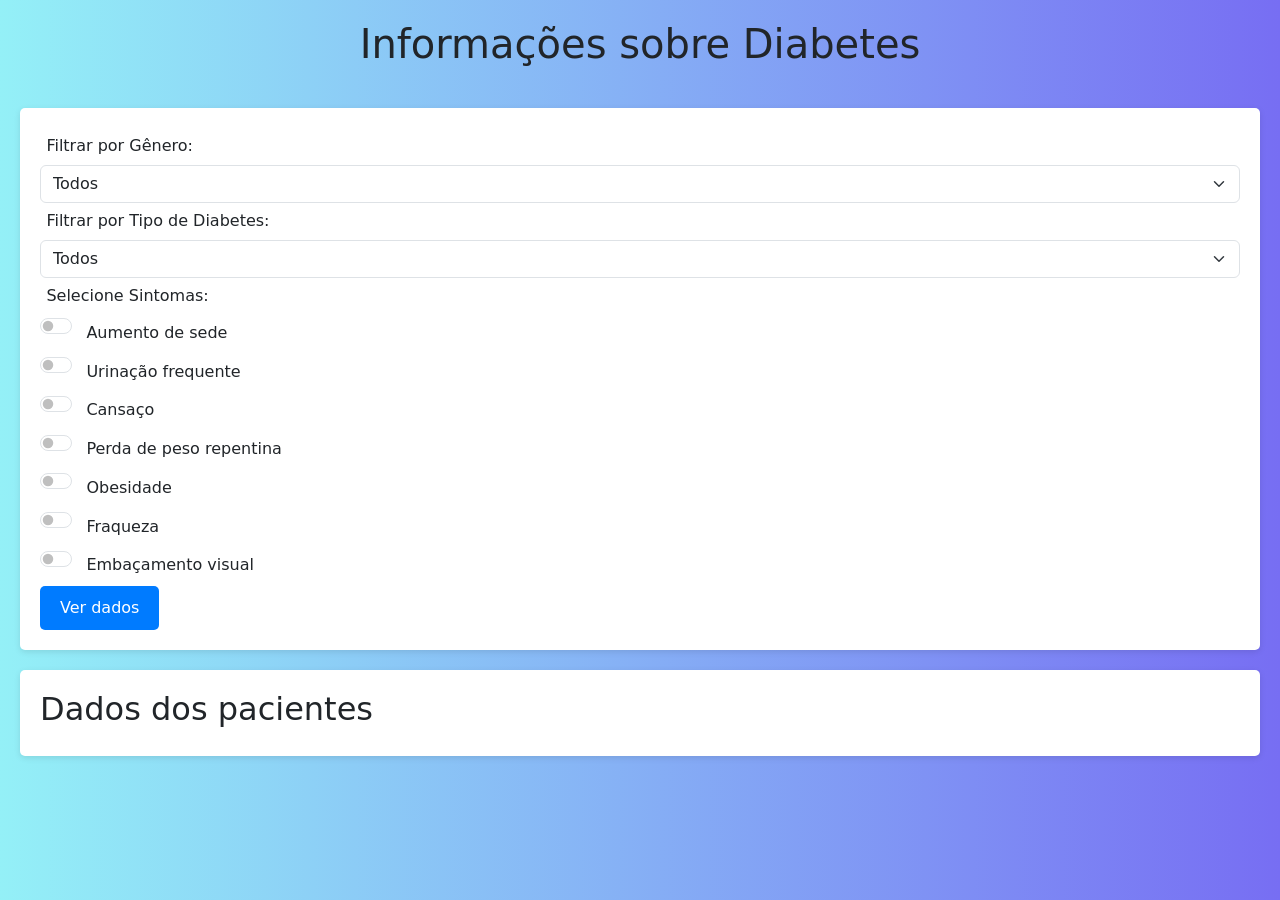
<file: index.html>
<!DOCTYPE html>
<html>

<head>
  <meta charset="utf-8">
  <meta name="viewport" content="width=device-width">
  <title>Informações</title>
  <link href="style.css" rel="stylesheet" type="text/css"/>
  <script src="/script.js"></script>

  <link href="https://cdn.jsdelivr.net/npm/bootstrap@5.3.2/dist/css/bootstrap.min.css" rel="stylesheet" integrity="sha384-T3c6CoIi6uLrA9TneNEoa7RxnatzjcDSCmG1MXxSR1GAsXEV/Dwwykc2MPK8M2HN" crossorigin="anonymous">
  <script src="https://cdn.jsdelivr.net/npm/bootstrap@5.3.2/dist/js/bootstrap.bundle.min.js" integrity="sha384-C6RzsynM9kWDrMNeT87bh95OGNyZPhcTNXj1NW7RuBCsyN/o0jlpcV8Qyq46cDfL" crossorigin="anonymous"></script>
</head>

<body>
  <h1>Informações sobre Diabetes</h1>

   <form id="filter-form" action="dados.php" method="post">
    <label for="gener">Filtrar por Gênero:</label>
    <select class="form-select" aria-label="Default select example" name="gener" id="gener">
      <option selected value="">Todos</option>
      <option value="F">Feminino</option>
      <option value="M">Masculino</option>
    </select>

    <label for="diabetes">Filtrar por Tipo de Diabetes:</label>
    <select class="form-select" aria-label="Default select example" name="diabetes" id="diabetes">
      <option value="">Todos</option>
      <option value="tipo1">Tipo 1</option>
      <option value="tipo2">Tipo 2</option>
    </select>

    <label>Selecione Sintomas:</label>
    <div class="form-check form-switch">
      <input class="form-check-input" type="checkbox" role="switch" id="flexSwitchCheckDefault"  name="sintomas[]" value="aumento_sede">
      <label class="form-check-label" for="flexSwitchCheckDefault">Aumento de sede</label>
    </div>

    <div class="form-check form-switch">
      <input class="form-check-input" type="checkbox" role="switch" id="flexSwitchCheckDefault"  name="sintomas[]" value="urinacao_frequente">
      <label class="form-check-label" for="flexSwitchCheckDefault">Urinação frequente</label>
    </div>

    <div class="form-check form-switch">
      <input class="form-check-input" type="checkbox" role="switch" id="flexSwitchCheckDefault"  name="sintomas[]" value="cansaco">
      <label class="form-check-label" for="flexSwitchCheckDefault">Cansaço</label>
    </div>

    <div class="form-check form-switch">
      <input class="form-check-input" type="checkbox" role="switch" id="flexSwitchCheckDefault"  name="sintomas[]" value="perda_peso">
      <label class="form-check-label" for="flexSwitchCheckDefault">Perda de peso repentina</label>
    </div>

    <div class="form-check form-switch">
      <input class="form-check-input" type="checkbox" role="switch" id="flexSwitchCheckDefault"  name="sintomas[]" value="obesidade">
      <label class="form-check-label" for="flexSwitchCheckDefault">Obesidade</label>
    </div>

    <div class="form-check form-switch">
      <input class="form-check-input" type="checkbox" role="switch" id="flexSwitchCheckDefault"  name="sintomas[]" value="fraqueza">
      <label class="form-check-label" for="flexSwitchCheckDefault">Fraqueza</label>
    </div>

    <div class="form-check form-switch">
      <input class="form-check-input" type="checkbox" role="switch" id="flexSwitchCheckDefault"  name="sintomas[]" value="embaracamento_visual">
      <label class="form-check-label" for="flexSwitchCheckDefault">Embaçamento visual</label>
    </div>

    <input type="submit" value="Ver dados">
  </form>

  <div id="resultados">
    <h2>Dados dos pacientes</h2>
    <!-- Resultados exibidos aqui -->
  </div>
</body>
</html>
</file>
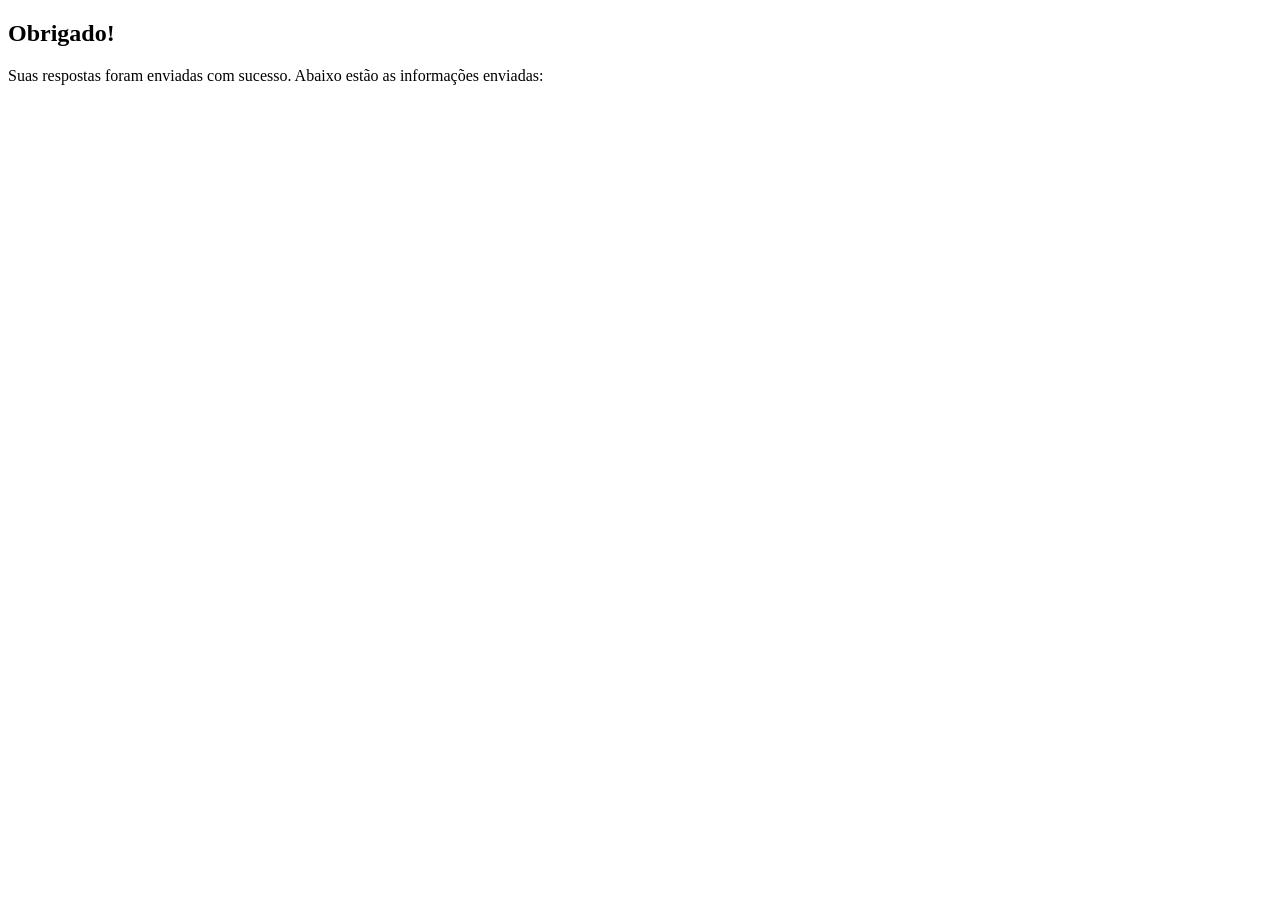
<file: medico.html>
<!DOCTYPE html>
<html>
<head>
  <title>Agradecimento</title>
</head>
<body>
  <h2>Obrigado!</h2>
  <p>Suas respostas foram enviadas com sucesso. Abaixo estão as informações enviadas:</p>

  <div id="respostasContainer">
    <!-- As respostas serão preenchidas dinamicamente usando JavaScript -->
  </div>

  <script>
    window.onload = function() {
      var respostas = {};
      var queryString = window.location.search.substr(1);
      var params = new URLSearchParams(queryString);
      for (const [key, value] of params) {
        respostas[key] = value;
      }

      var respostasContainer = document.getElementById('respostasContainer');
      for (var key in respostas) {
        if (respostas.hasOwnProperty(key)) {
          var respostaElement = document.createElement('p');
          respostaElement.innerHTML = key + ': ' + respostas[key];
          respostasContainer.appendChild(respostaElement);
        }
      }
    };
  </script>
</body>
</html>
</file>
<file: style.css>
html,body {
    height: 100%;
    width: 100%;
    background: linear-gradient(to right, #94f0f7, #776ef3);
}

  h1 {
      color: #fff;
      text-align: center;
      padding: 20px 0;
  }

  form {
      background-color: #fff;
      padding: 20px;
      margin: 20px;
      border-radius: 5px;
      box-shadow: 0 2px 6px rgba(0, 0, 0, 0.1);
  }

  input[type="submit"] {
      background-color: #007BFF;
      color: #fff;
      border: none;
      padding: 10px 20px;
      border-radius: 5px;
      cursor: pointer;
  }

  #resultados {
      background-color: #fff;
      padding: 20px;
      margin: 20px;
      border-radius: 5px;
      box-shadow: 0 2px 6px rgba(0, 0, 0, 0.1);
  }

  label{
    margin: 0.4em;
  }

table {
    width: 100%;
    border-collapse: collapse;
    margin-top: 20px;
    font-family: Arial, sans-serif;
    background-color: #f5f5f5; /* Cor de fundo da tabela */
    text-align: center;
  }

  th, td {
    padding: 10px;
    text-align: center;
    border: 1px solid #00000045;
  }

  th {
    background-color: #81b0c1;
    color: #fff;
    font-weight: bold;
  }

  #resultados p {
    text-align: center;
    font-weight: bold;
    margin-top: 10px;
  }
</file>
